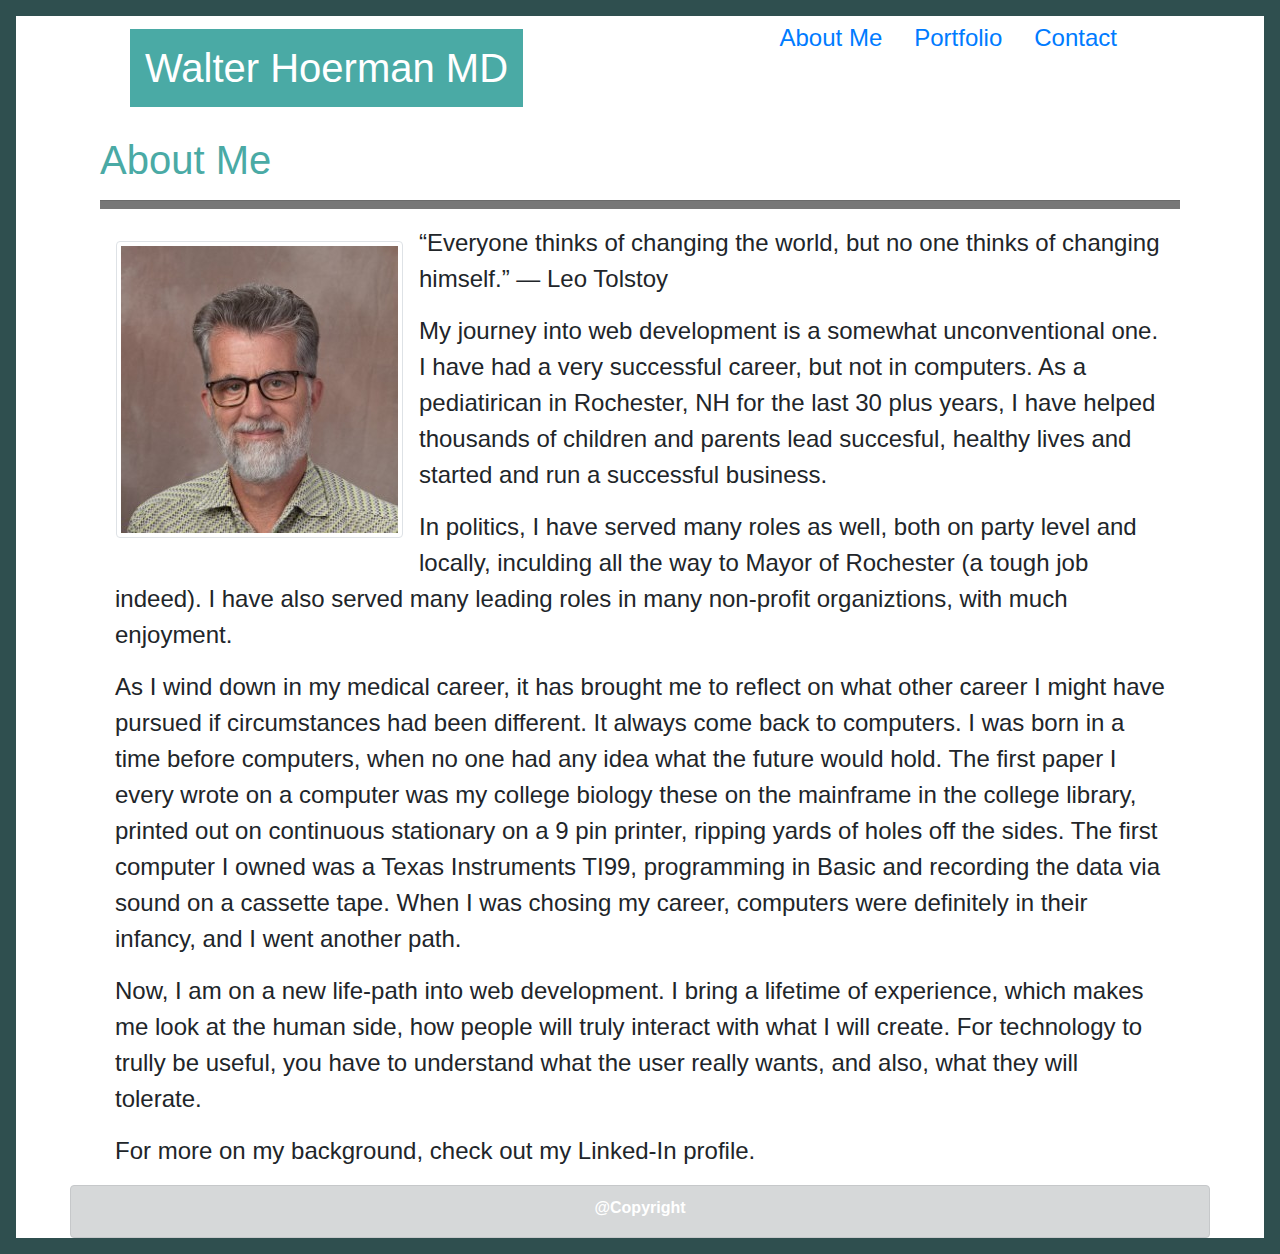
<file: index.html>
<!DOCTYPE html>
<html lang="en">

<head>
  <meta charset="UTF-8">
  <meta name="viewport" content="width=device-width, initial-scale=1.0">
  <meta http-equiv="X-UA-Compatible" content="ie=edge">

  <!-- Adding the Bootstrap CSS -->
  <link rel="stylesheet" href="https://maxcdn.bootstrapcdn.com/bootstrap/4.0.0/css/bootstrap.min.css">

  <!-- My CSS to override if I need to-->
  <link rel="stylesheet" type="text/css" href="style.css" />

  <title>About Walter Hoerman</title>
</head>

<body class="m-3">
  <!--top menu-->
  <div class="container">
    <div class="m-3">
      <div class="m-3">
        <div class="row col-12 d-flex justify-content-between">
          <div class="m-2">
            <h1 class="nameplate text-center">Walter Hoerman MD</h1>
          </div>
          <div class="justify-content-end">
            <ul class="nav">
              <li class="nav-item">
                <a class="nav-link" href="./index.html">
                <h4>About Me</h4>
              </a>
            </li>
            <li class="nav-item">
              <a class="nav-link" href="./portfolio.html">
                <h4>Portfolio</h4>
              </a>
            </li>
            <li class="nav-item">
              <a class="nav-link" href="./contact.html">
                <h4>Contact</h4>
              </a>
            </li>
          </ul>
        </div>
      </div>
    </div>
  </div>


  <!--Contents-->
  <div class="row">
    <div class="container">
      <div class="col-12">
        <h1>About Me</h1>
        <hr>
        <img class="float-left img-thumbnail m-3" src="./assets/headshot.png" alt="Walter Hoerman">

        <div class="container">
          <p>“Everyone thinks of changing the world, but no one thinks of changing himself.” ― Leo Tolstoy</p>

          <p>My journey into web development is a somewhat unconventional one. I have had a very successful
            career, but not in computers. As a pediatirican in Rochester, NH for the last 30 plus years,
            I have helped thousands of children and parents lead succesful, healthy lives and started and
            run a successful business.</p>

          <p>In politics, I have served many roles as well, both on party level and locally, inculding all
            the way to Mayor of Rochester (a tough job indeed). I have also served many leading roles in
            many non-profit organiztions, with much enjoyment.</p>

          <p>As I wind down in my medical career, it has brought me to reflect on what other career I might
            have pursued if circumstances had been different. It always come back to computers. I was born
            in a time before computers, when no one had any idea what the future would hold. The first paper
            I every wrote on a computer was my college biology these on the mainframe in the college library,
            printed out on continuous stationary on a 9 pin printer, ripping yards of holes off the sides.
            The first computer I owned was a Texas Instruments TI99, programming in Basic and recording the
            data via sound on a cassette tape. When I was chosing my career, computers were definitely in their
            infancy, and I went another path.</p>

          <p>Now, I am on a new life-path into web development. I bring a lifetime of experience, which makes
            me look at the human side, how people will truly interact with what I will create. For technology
            to trully be useful, you have to understand what the user really wants, and also, what they will tolerate.
          </p>

          <p>For more on my background, check out my Linked-In profile.</p>
        </div>
      </div>
    </div>
  </div>
  </div>
  </div>

  <!--Footer-->
  <div class="container-fluid">
    <div class="container">
      <div class="row alert alert-dark">
        <div class="col-12 text-center">
          <h6 class="font-weight-bold">@Copyright</h6>
        </div>
      </div>
    </div>

  </div>
</body>

</html>
</file>
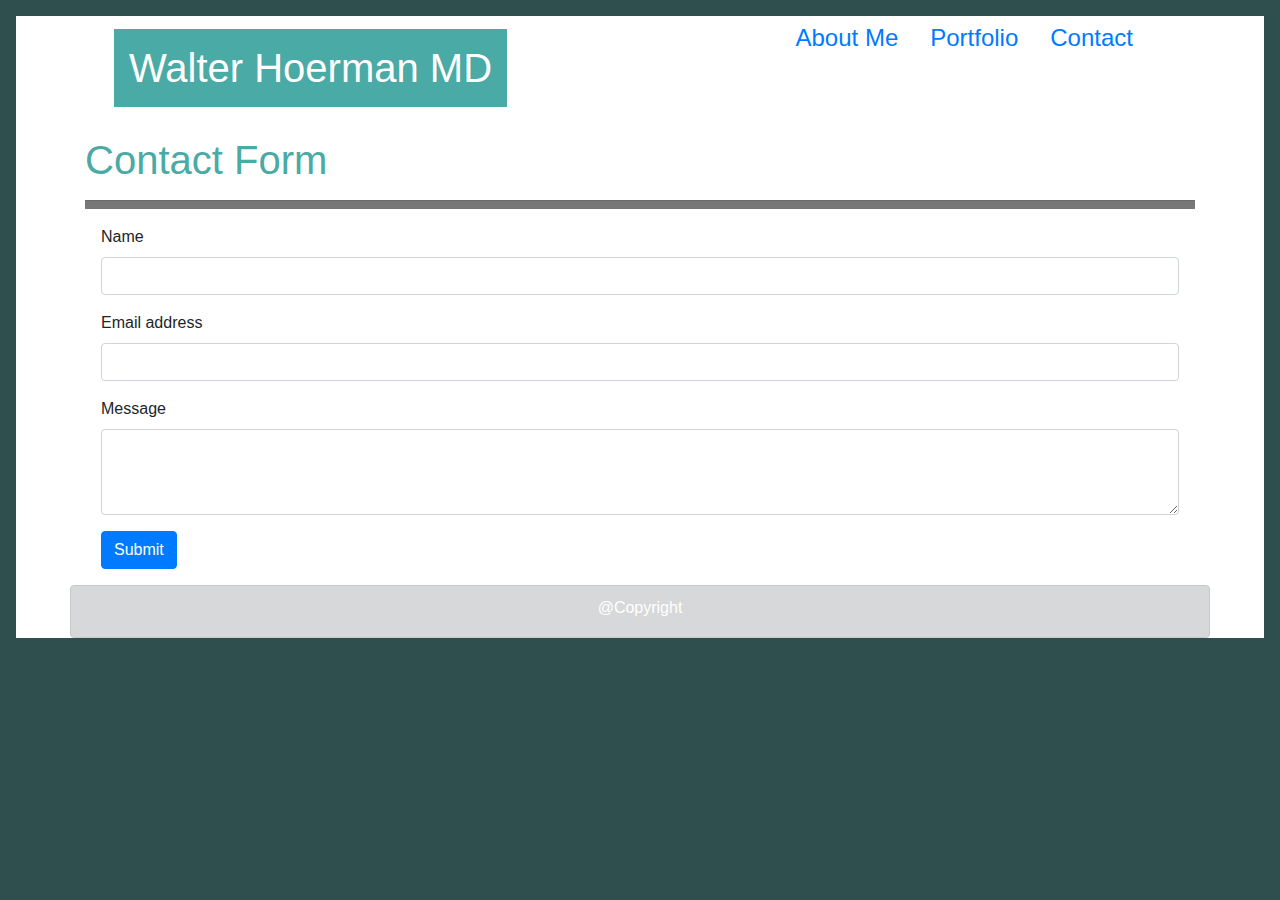
<file: contact.html>
<!DOCTYPE html>
<html lang="en">

<head>
  <meta charset="UTF-8">
  <meta name="viewport" content="width=device-width, initial-scale=1.0">
  <meta http-equiv="X-UA-Compatible" content="ie=edge">

  <!-- Adding the Bootstrap CSS -->
  <link rel="stylesheet" href="https://maxcdn.bootstrapcdn.com/bootstrap/4.0.0/css/bootstrap.min.css">

  <!-- My CSS to override if I need to-->
  <link rel="stylesheet" type="text/css" href="style.css" />

  <title>Contact Walter Hoerman</title>
</head>

<body class="m-3">
  <!--top menu-->
  <div class="container">
    <div class="m-3">
      <div class="row col-12 d-flex justify-content-between">
        <div class="m-2">
          <h1 class="nameplate text-center">Walter Hoerman MD</h1>
        </div>
        <div class="justify-content-end">
          <ul class="nav">
            <li class="nav-item">
              <a class="nav-link" href="./index.html">
                <h4>About Me</h4>
              </a>
            </li>
            <li class="nav-item">
              <a class="nav-link" href="./portfolio.html">
                <h4>Portfolio</h4>
              </a>
            </li>
            <li class="nav-item">
              <a class="nav-link" href="./contact.html">
                <h4>Contact</h4>
              </a>
            </li>
          </ul>
        </div>
      </div>
    </div>
  </div>



  <div class="row">
    <div class="container">
      <h1>Contact Form</h1>
      <hr>
      <form class="m-3">
        <div class="form-group">
          <label for="exampleInputPassword1">Name</label>
          <input type="password" class="form-control" id="exampleInputPassword1">
        </div>
        <div class="form-group">
          <label for="exampleInputEmail1">Email address</label>
          <input type="email" class="form-control" id="exampleInputEmail1" aria-describedby="emailHelp">
        </div>
        <div class="form-group">
          <label for="exampleFormControlTextarea1">Message</label>
          <textarea class="form-control" id="exampleFormControlTextarea1" rows="3"></textarea>
        </div>
        <button type="submit" class="btn btn-primary">Submit</button>
      </form>

    </div>
  </div>

  <!--Footer-->
  <div class="container-fluid">
    <div class="container">
      <div class="row alert alert-dark">
        <div class="col-12 text-center">
          <h6>@Copyright</h6>
        </div>
      </div>
    </div>

  </div>
</body>

</html>
</file>
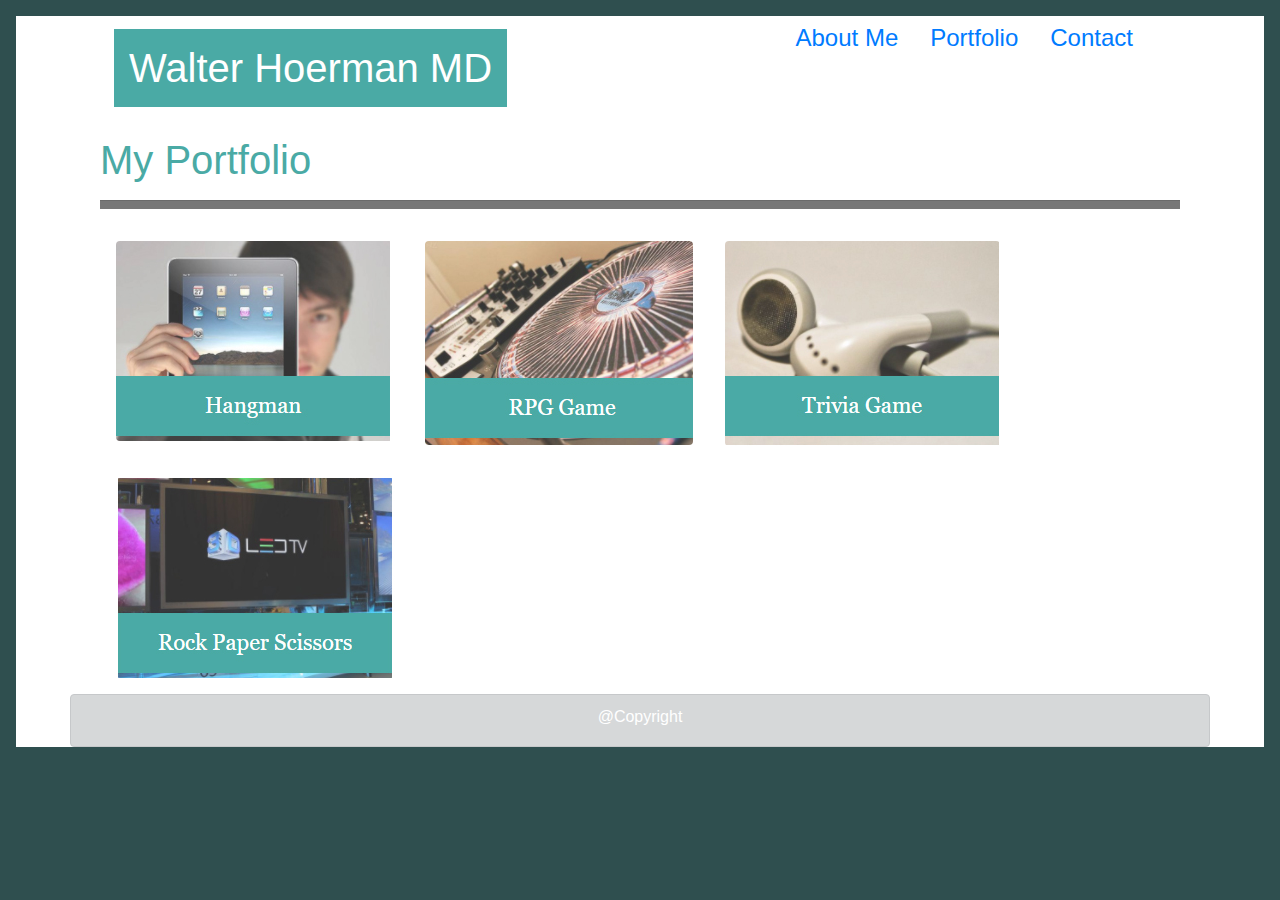
<file: portfolio.html>
<!DOCTYPE html>
<html lang="en">

<head>
  <meta charset="UTF-8">
  <meta name="viewport" content="width=device-width, initial-scale=1.0">
  <meta http-equiv="X-UA-Compatible" content="ie=edge">

  <!-- Adding the Bootstrap CSS -->
  <link rel="stylesheet" href="https://maxcdn.bootstrapcdn.com/bootstrap/4.0.0/css/bootstrap.min.css">

  <!-- My CSS to override if I need to-->
  <link rel="stylesheet" type="text/css" href="style.css" />

  <title>Portfolio Walter Hoerman</title>
</head>

<body class="m-3">
  <!--top menu-->
  <div class="container">
    <div class="m-3">
      <div class="row col-12 d-flex justify-content-between">
        <div class="m-2">
          <h1 class="nameplate text-center">Walter Hoerman MD</h1>
        </div>
        <div class="justify-content-end">
          <ul class="nav">
            <li class="nav-item">
              <a class="nav-link" href="./index.html">
                <h4>About Me</h4>
              </a>
            </li>
            <li class="nav-item">
              <a class="nav-link" href="./portfolio.html">
                <h4>Portfolio</h4>
              </a>
            </li>
            <li class="nav-item">
              <a class="nav-link" href="./contact.html">
                <h4>Contact</h4>
              </a>
            </li>
          </ul>
        </div>
      </div>
    </div>
  </div>



  <div class="row">
    <div class="container">
      <div class="col-12">
        <h1>My Portfolio</h1>
        <hr>
        <a href="#"><img class="rounded float-left m-3" src="./assets/hangman.jpg" alt="Hangman"></a>
        <a href="#"><img class="rounded float-left m-3" src="./assets/RPG Games.jpg" alt="RPG Game"></a>
        <a href="#"><img class="rounded float-left m-3" src="./assets/Trivia Game.jpg" alt="Trivia Game"></a>
        <a href="#"><img class="rounded float-left m-3" src="./assets/Rock Paper Scissors.jpg"
            alt="Rock Paper Scissors"></a>
      </div>
    </div>
  </div>

  <!--Footer-->
  <div class="container-fluid">
    <div class="container">
      <div class="row alert alert-dark">
        <div class="col-12 text-center">
          <h6>@Copyright</h6>
        </div>
      </div>
    </div>

  </div>

</body>

</html>
</file>
<file: style.css>
html {
    background-color: darkslategray;
}


p {
    font-size: 1.5rem;
}

h1 {
    color: #4aaaa5;
}

h1.nameplate {
    color: #ffffff;
    background-color: #4aaaa5;
    padding: 15px;
    margin: 5px;
}

h6 {
    color: #ffffff

}

hr {
    color: #777777;
    background-color: #777777;
    height: 0.5rem;
}
</file>
